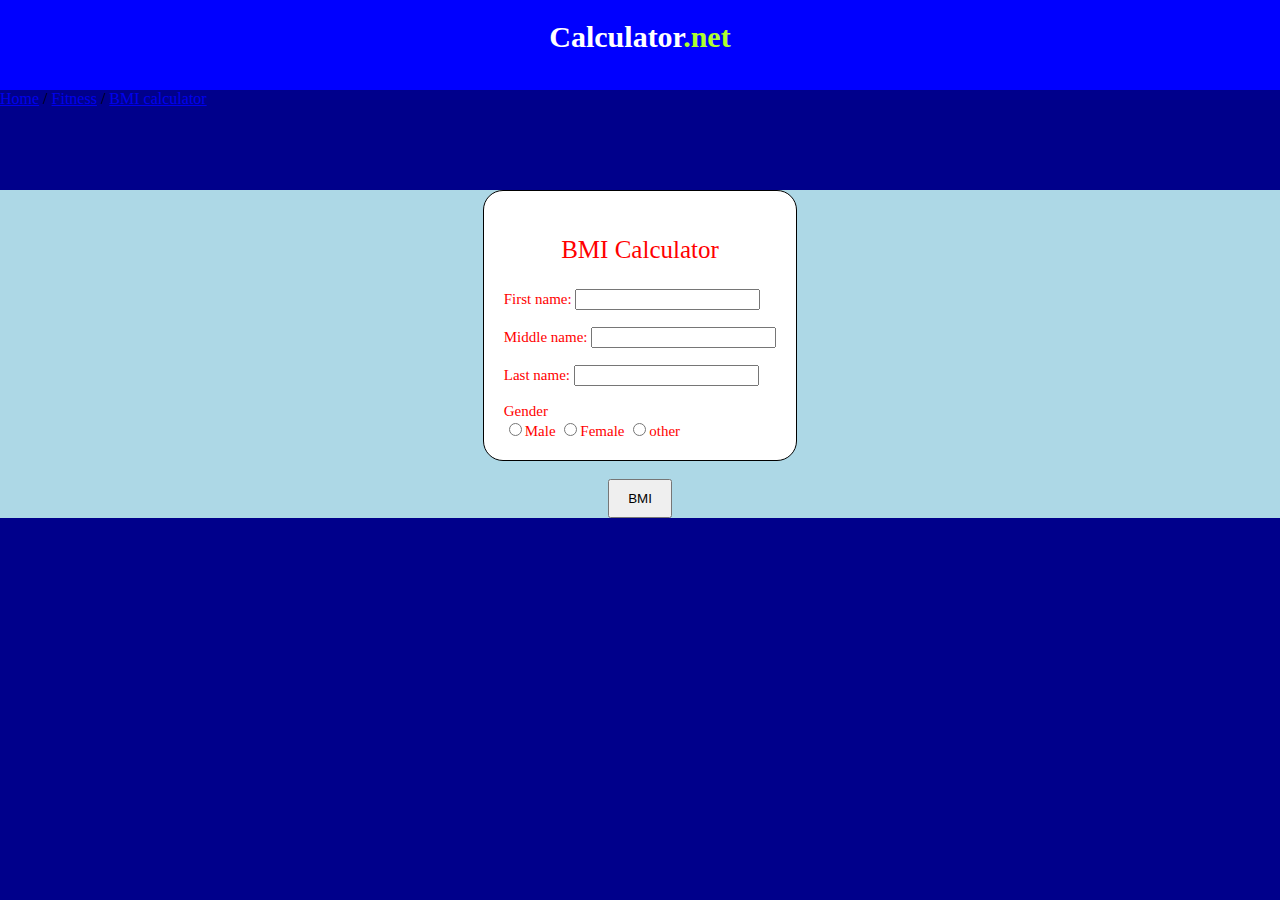
<file: BMI.html>
<!DOCTYPE html>
<html lang="en">
<head>
    <meta charset="UTF-8">
    <meta name="viewport" content="width=device-width, initial-scale=1.0">
    <link rel="stylesheet" href="BMI.css">
    <title>Document</title>
</head>
<body>
    <header>
        <h1>Calculator<span id="part2">.net</span></h1>
    </header>
    <main>
        <section>
            <a href="#">Home</a>
            <span>/</span>
            <a href="#">Fitness</a>
            <span>/</span>
            <a href="#">BMI calculator</a>
        </section>
        <br>
        <div class="container">
            <form>
               <p id="formHeader">BMI Calculator</p>
                <label for="fname" id="fname">First name:</label>
                <input type="text" required/>
                <br>
                <br>
                <label for="mname" id="mname">Middle name:</label>
                <input type="text" required/>
                <br>
                <br>
                <label for="age" id="age"></label>
                <label for="lname" id="lname">Last  name:</label>
                <input type="text" required/>
                <br>
                <br>
                <label for="gender">Gender</label>
                <br>
                    <input type="radio" id="male" name="gender">Male</input>
                    <input type="radio" id="female" name="gender">Female</input>
                    <input type="radio" id="other" name="gender">other</input>
            </form>
            <br>
            <button id="btn" type="text">BMI</button>
        </div>
    </main>
</body>
</html>
</file>
<file: BMI.css>
body{
    background-color: darkblue;
    padding: 0;
    margin: 0;
}

header{
    display: flex;
    justify-content: center;
    top: 0;
    left: 0;
    height: 10vh;
    width: 100%;
    background-color: blue;
}


h1{
    font-size: 30px;
    color: white;
}

#part2{
    color: greenyellow;
}


.container{
    background-color: lightblue;
    margin-top: 5%;
}


form{
    display: block;
    margin: auto;
    color: red;
    padding: 20px;
    background-color: white;
    border-radius: 20px;
    border: 1px solid black;
    width: fit-content;
    height: fit-content;
    font-size: 15px;
}

input{
    box-shadow: 10px solid blue;
    width: fit-content;
}

#formHeader{
    font-size: 25px;
    text-align: center;
}

#btn{
    display: block;
    margin: auto;
    width: 5vw;
    padding: 10px;
}
</file>
